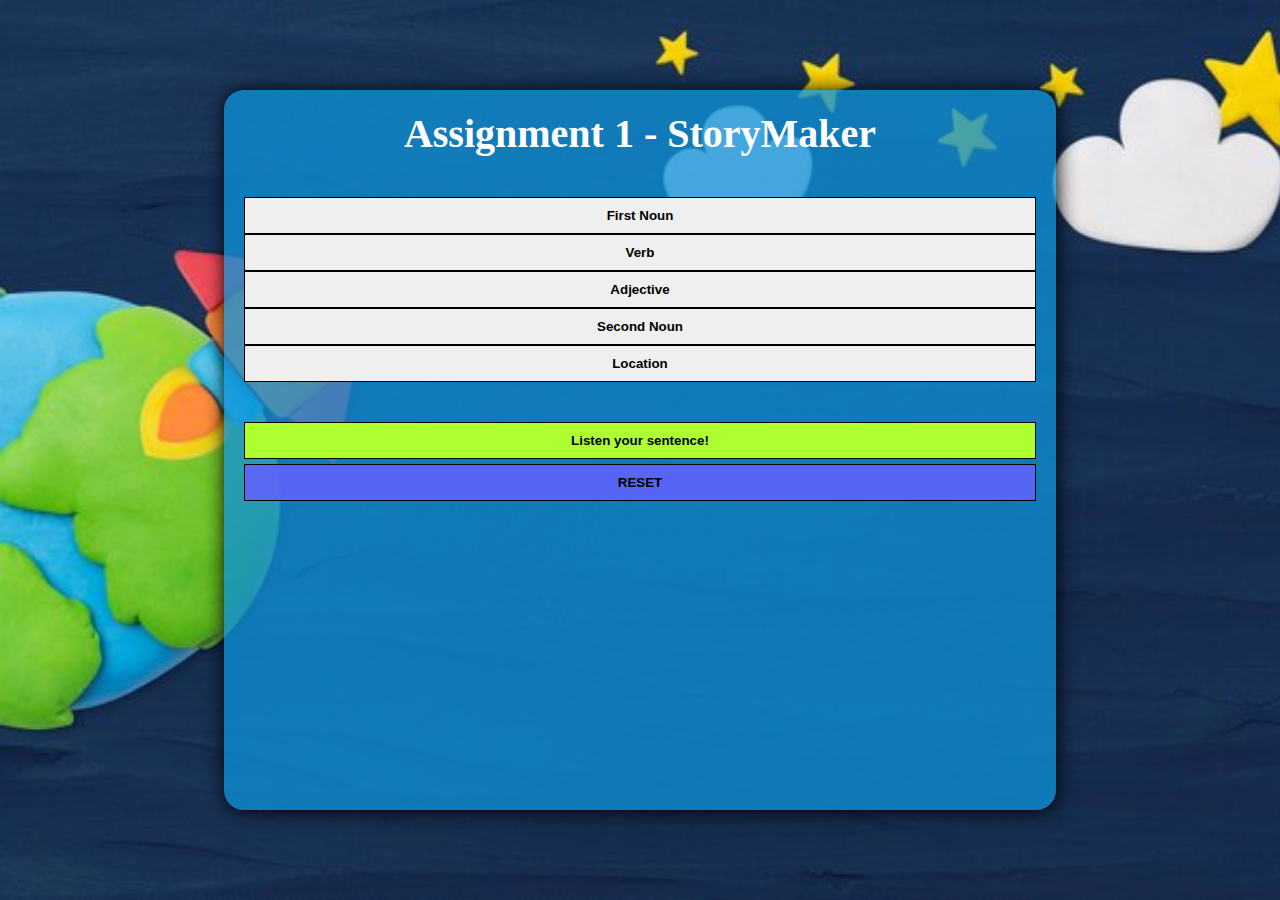
<file: JS/assignment/index.html>
<!DOCTYPE html>
<html lang="en">
<head>
    <meta charset="utf-8" />
    <meta name="viewport" content="width=device-width, initial-scale=1.0" />
    <title>Assignment 1 | COMP1073 Client-Side JavaScript</title>
    <link rel="stylesheet" href="css/main.css" />
</head>

<body>
	<main>
		<h1>Assignment 1 - StoryMaker</h1>
		
		<button id="firstNoun">First Noun</button>
		<button id="verb">Verb</button>
		<button id="adjective">Adjective</button>
		<button id="secondNoun">Second Noun</button>
		<button id="locationButton">Location</button> 

		<div id="content">

		</div>

		<button id="speak">Listen your sentence!</button> 
		<button id="reset">RESET</button> 
	</main>

    <script src="app.js"></script>
</body>
</html>
</file>
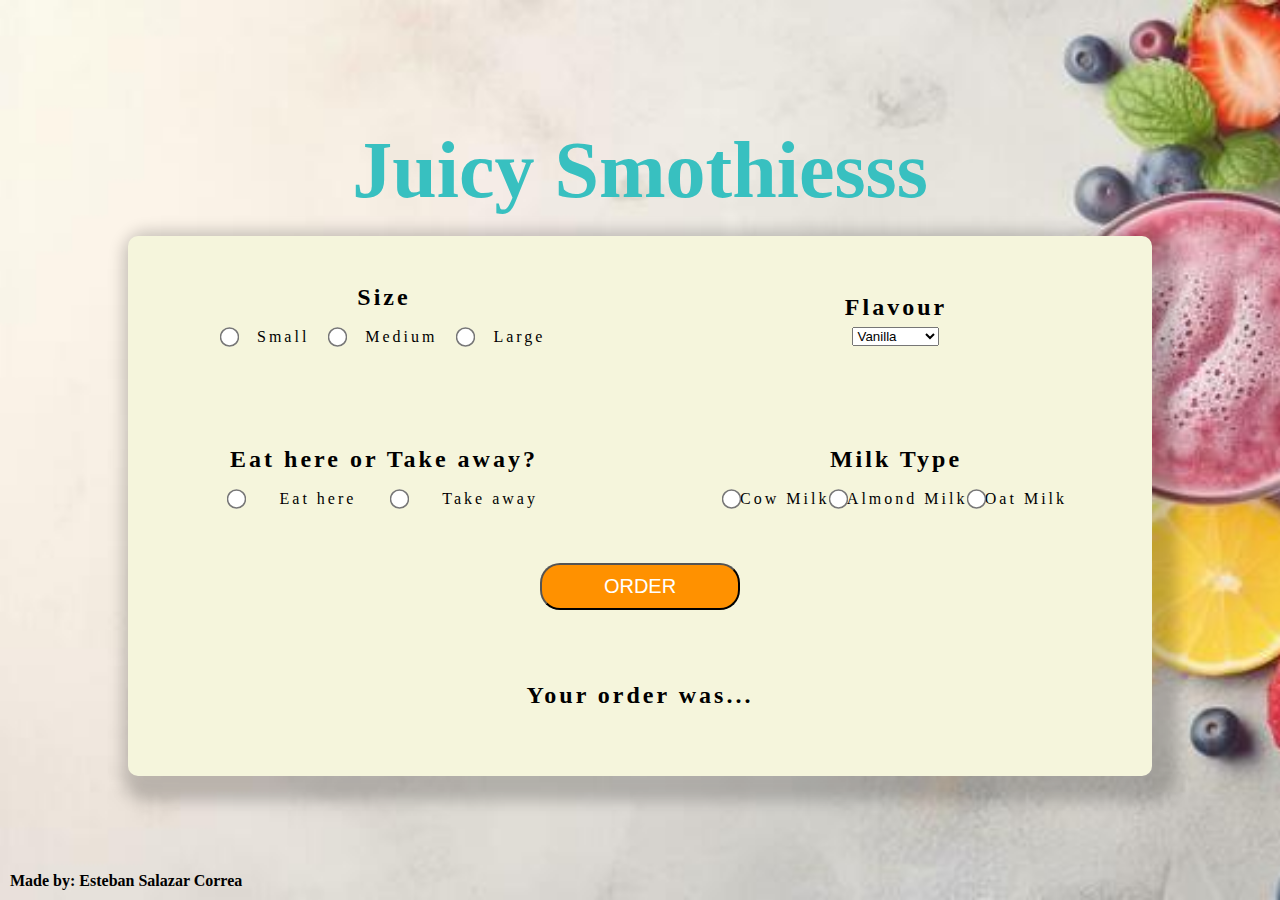
<file: JS/Assignment3/index.html>
<!DOCTYPE html>
<html lang="en">
<head>
    <meta charset="UTF-8">
    <meta name="viewport" content="width=device-width, initial-scale=1.0">
    <link rel="stylesheet" href="styles.css">
    <title>Document</title>
</head>
<body>
    <h1>Juicy Smothiesss</h1>
    <form action="#" method="GET" id="form">
        <div class="grid-container">
            <div class="row1 card">
                <h2>Size</h2>
                <div class="options">
                    <input type="radio" id="small" name="size" value="small">
                    <label for="small">Small</label>
                    <input type="radio" id="medium" name="size" value="medium">
                    <label for="medium">Medium</label>
                    <input type="radio" id="large" name="size" value="large">
                    <label for="large">Large</label>
                </div>
            </div>
        
            <div class="row1 card">
                <h2>Flavour</h2>
                <div class="options">
                    <select id="flavour" name="flavour">
                        <option value="vanilla">Vanilla</option>
                        <option value="chocolate">Chocolate</option>
                        <option value="strawberry">Strawberry</option>
                        <option value="mango">Mango</option>
                        <option value="blueberry">Blueberry</option>
                    </select>
                </div>
            </div>
        
            <div class="row2 card">
                <h2>Eat here or Take away?</h2>
                <div class="options">
                    <input type="radio" id="eat_here" name="order_type" value="eat_here">
                    <label for="eat_here">Eat here</label>
                    <input type="radio" id="take_away" name="order_type" value="take_away">
                    <label for="take_away">Take away</label>
                </div>
            </div>
            
            <div class="row2 card">
                <h2>Milk Type</h2>
                <div class="options">
                    <input type="radio" id="cow_milk" name="milk_type" value="cow_milk">
                    <label for="cow_milk">Cow Milk</label>
                    <input type="radio" id="almond_milk" name="milk_type" value="almond_milk">
                    <label for="almond_milk">Almond Milk</label>
                    <input type="radio" id="oat_milk" name="milk_type" value="oat_milk">
                    <label for="oat_milk">Oat Milk</label>
                </div>
            </div>

            <div class="row3 card">
                <input type="submit" value="ORDER">
            </div>
            <div class="row4 card">
                <h2>Your order was...</h2>
                <p id="order-summary"></p>
            </div>
        </div>
    </form>

    <footer>Made by: Esteban Salazar Correa</footer>
    <script src="script.js"></script>
</body>

</html>
</file>
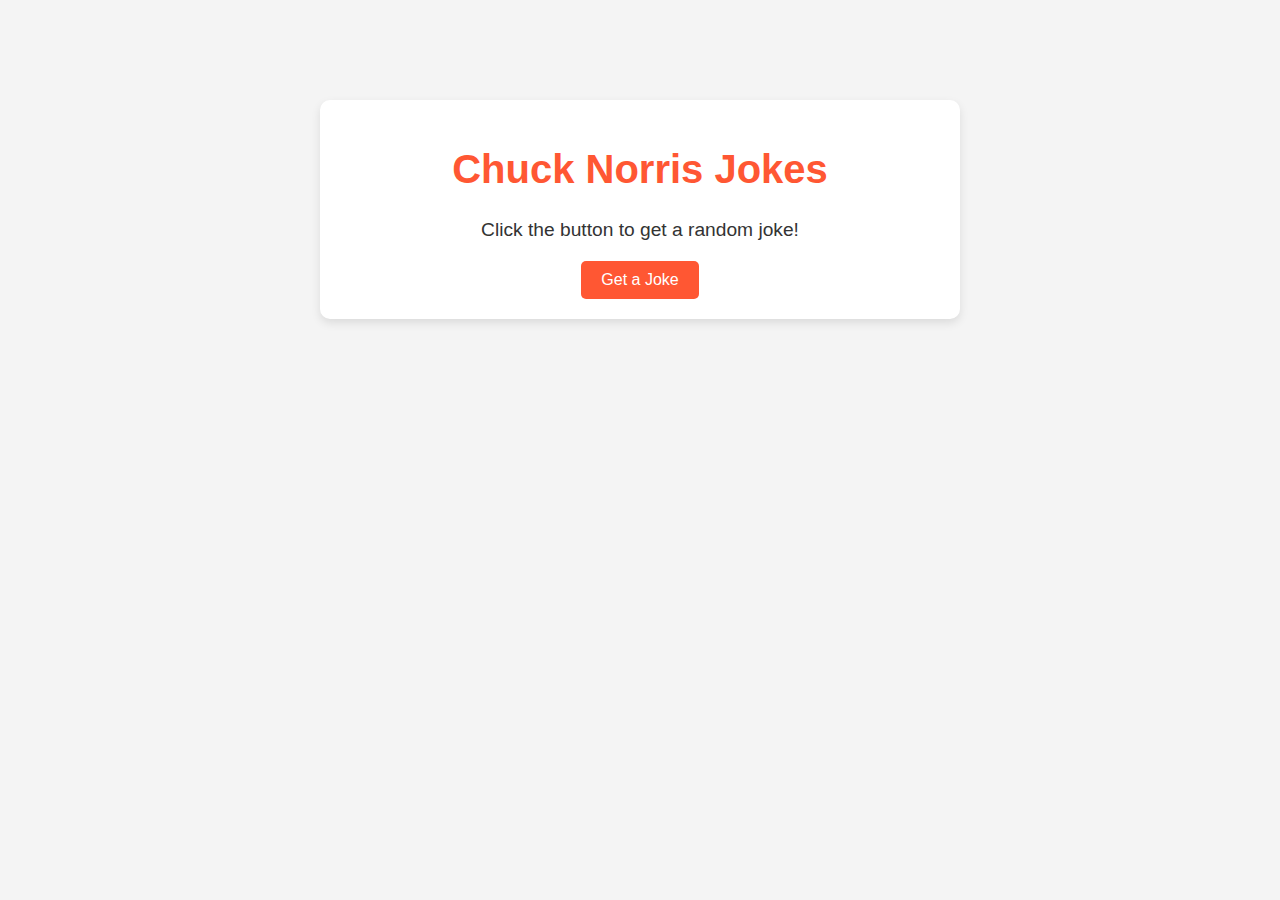
<file: JS/chucknorris/index.html>
<!DOCTYPE html>
<html lang="en">
<head>
    <meta charset="UTF-8">
    <meta name="viewport" content="width=device-width, initial-scale=1.0">
    <title>Chuck Norris Jokes</title>
    <link rel="stylesheet" href="styles.css">
</head>
<body>
    <div class="container">
        <h1>Chuck Norris Jokes</h1>
        <p id="joke">Click the button to get a random joke!</p>
        <button id="jokeButton">Get a Joke</button>
    </div>
    <script src="script.js"></script>
</body>
</html>
</file>
<file: JS/assignment/css/main.css>
@charset "utf-8";
/* Assignment 1 | COMP1073 Client-Side JavaScript */
*{
    margin: 0;
    padding: 0;
    box-sizing: border-box;
}

body{
    background-image: url(../background.jpg);
    background-repeat: no-repeat;
    background-size: cover;
    height: 100vh;
    display: flex;
    justify-content: center;
    align-items: center;
}

main{
    background-color: rgba(14, 146, 218, 0.757);
    width: 65%;
    height: 80%;
    display: flex;
    flex-direction: column;
    padding: 20px;
    border-radius: 20px;
    box-shadow: 1px 1px 20px black;
}

h1{
    text-align: center;
    color: white;
    font-size: 40px;
    margin-bottom: 40px;
}

button{
    font-weight: bolder;
    padding: 10px;
    cursor: pointer;
    border: 1px solid black;
}

button:hover{
    background-color: blue !important;
    color: white !important;
}

#speak{
    background-color: greenyellow;
    margin-top: 20px;
    margin-bottom: 5px;
}

#reset{
    background-color: rgba(97, 97, 253, 0.861);
    color: rgb(0, 0, 0);
}

#content{
    text-align: center;
    margin-top: 20px;
}

span{
    text-align: center;
    background-color: black;
    color: white;
}
</file>
<file: JS/Assignment3/styles.css>
*{
    box-sizing: border-box;
    padding: 0px;
    margin: 0px;
}

body{
    background-image: url(smothie.jpg);
    background-repeat: no-repeat;
    background-size: cover;
    width: 100vw;
    height: 100vh;
    display: flex;
    flex-direction: column;
    justify-content: center;
    align-items: center;
}

h1{
    margin-bottom: 20px;
    font-weight: bolder;
    font-size: 80px;
    color: rgb(56, 192, 192);
}

#form{
    width: 80vw;
    height: 60vh;
    background-color: beige;
    border-radius: 10px;
    overflow: hidden;
    box-shadow: 10px 10px 15px 15px rgba(0, 0, 0, 0.2);
}

.grid-container{
    display: grid;
    grid-template-rows: 30% 30% 10% 30%; 
    grid-template-columns: 50% 50%;
    height: 100%;
    width: 100%;
}

.card{
    display: flex;
    flex-direction: column;
    justify-content: center;
    align-items: center;
    line-height: 40px;
    letter-spacing: 3px;
}

.options{
    display: flex;
    min-width: 70%;
    justify-content: space-around;
}


.row1, .row2 {
    padding: 10px;
}

.row3, .row4 {
    padding: 10px;
    grid-column: span 2; 
}

input[type="radio"] {
    cursor: pointer;
    transform: scale(1.5);
}

input[type="submit"] {
    width: 200px;
    font-size: 20px;
    padding: 10px;
    background-color: rgb(255, 145, 0);
    color: white;
    border-radius: 20px;
    cursor: pointer;
}

input[type="submit"]:hover{
    background-color: rgb(255, 85, 0);
    color: white;
}

footer{
    position: absolute;
    bottom: 10px;
    left: 10px;
    font-weight: bolder;
}
</file>
<file: JS/chucknorris/styles.css>
body {
    font-family: Arial, sans-serif;
    text-align: center;
    background-color: #f4f4f4;
    color: #333;
    margin: 0;
    padding: 0;
}

.container {
    max-width: 600px;
    margin: 100px auto;
    background: #fff;
    padding: 20px;
    box-shadow: 0 4px 10px rgba(0, 0, 0, 0.1);
    border-radius: 10px;
}

h1 {
    font-size: 2.5rem;
    color: #ff5733;
}

p {
    font-size: 1.2rem;
    margin: 20px 0;
}

button {
    background-color: #ff5733;
    color: white;
    border: none;
    padding: 10px 20px;
    font-size: 1rem;
    cursor: pointer;
    border-radius: 5px;
}

button:hover {
    background-color: #e94e25;
}
</file>
